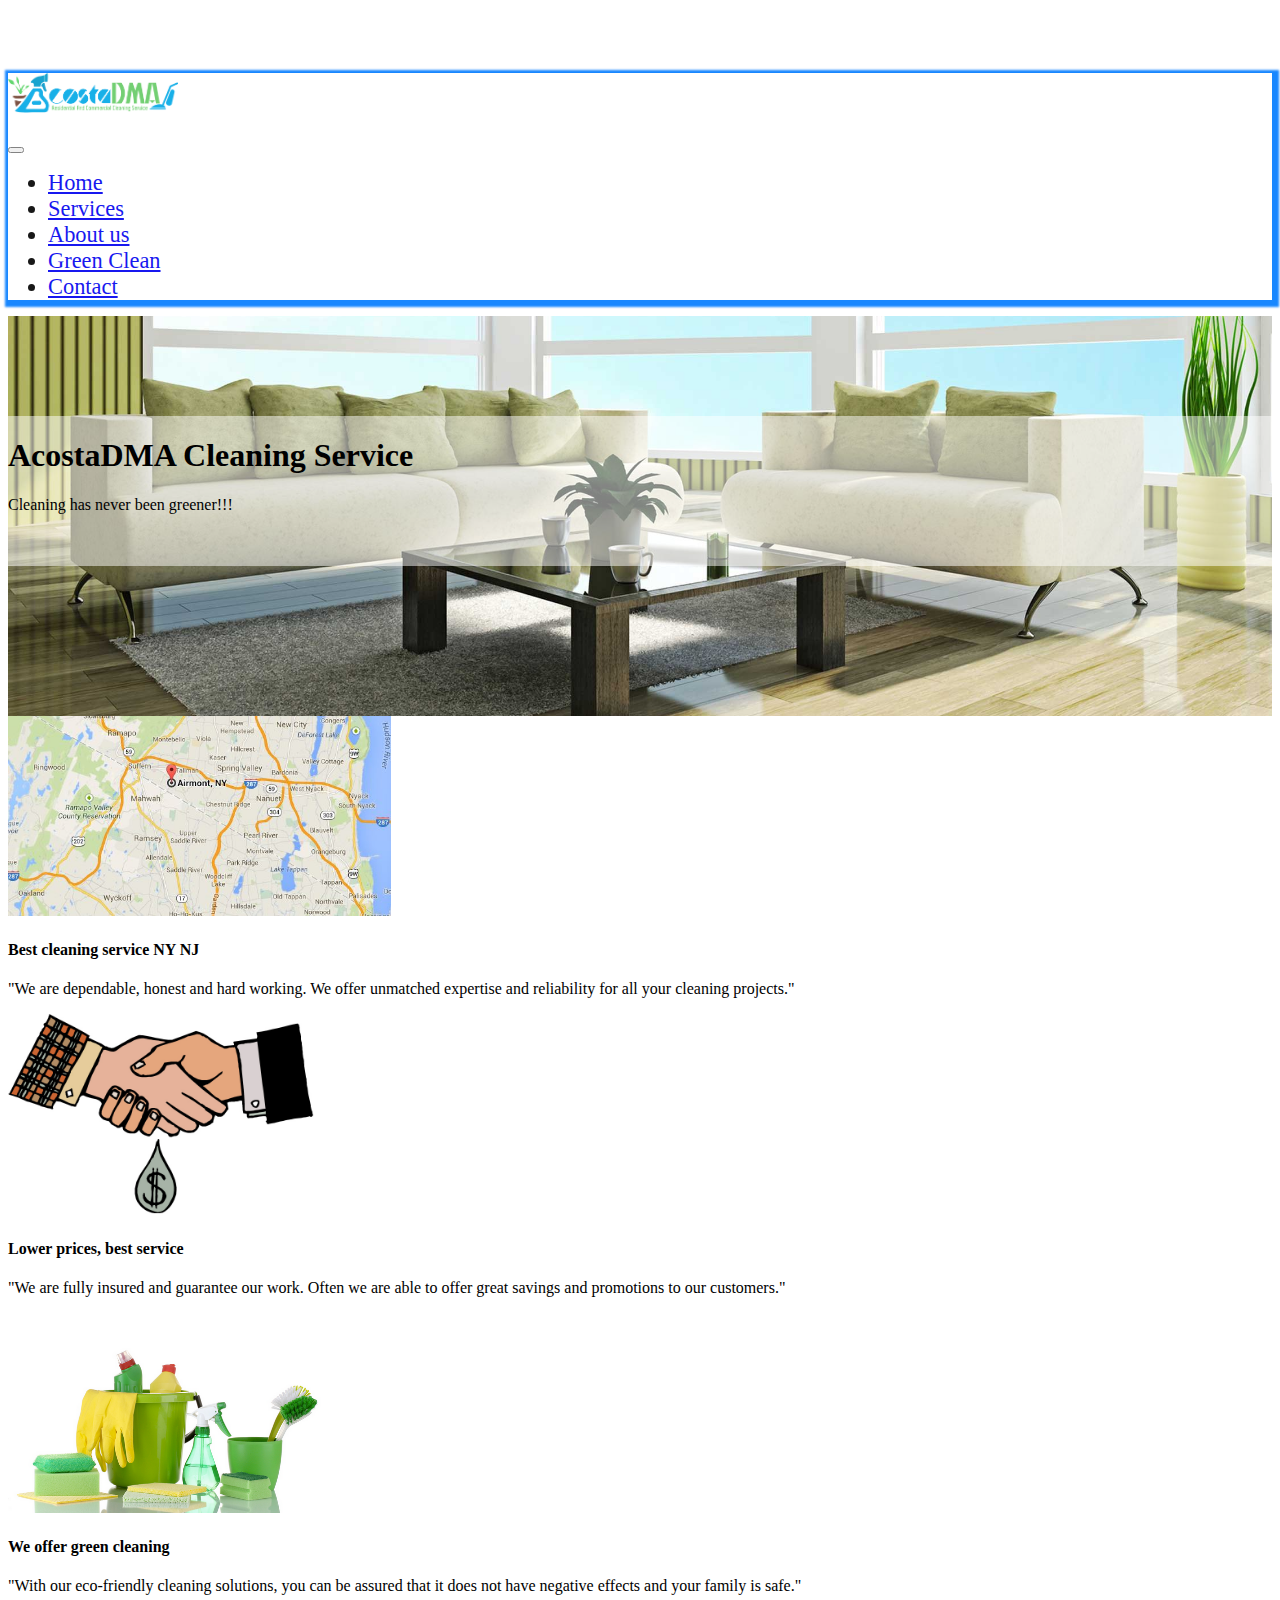
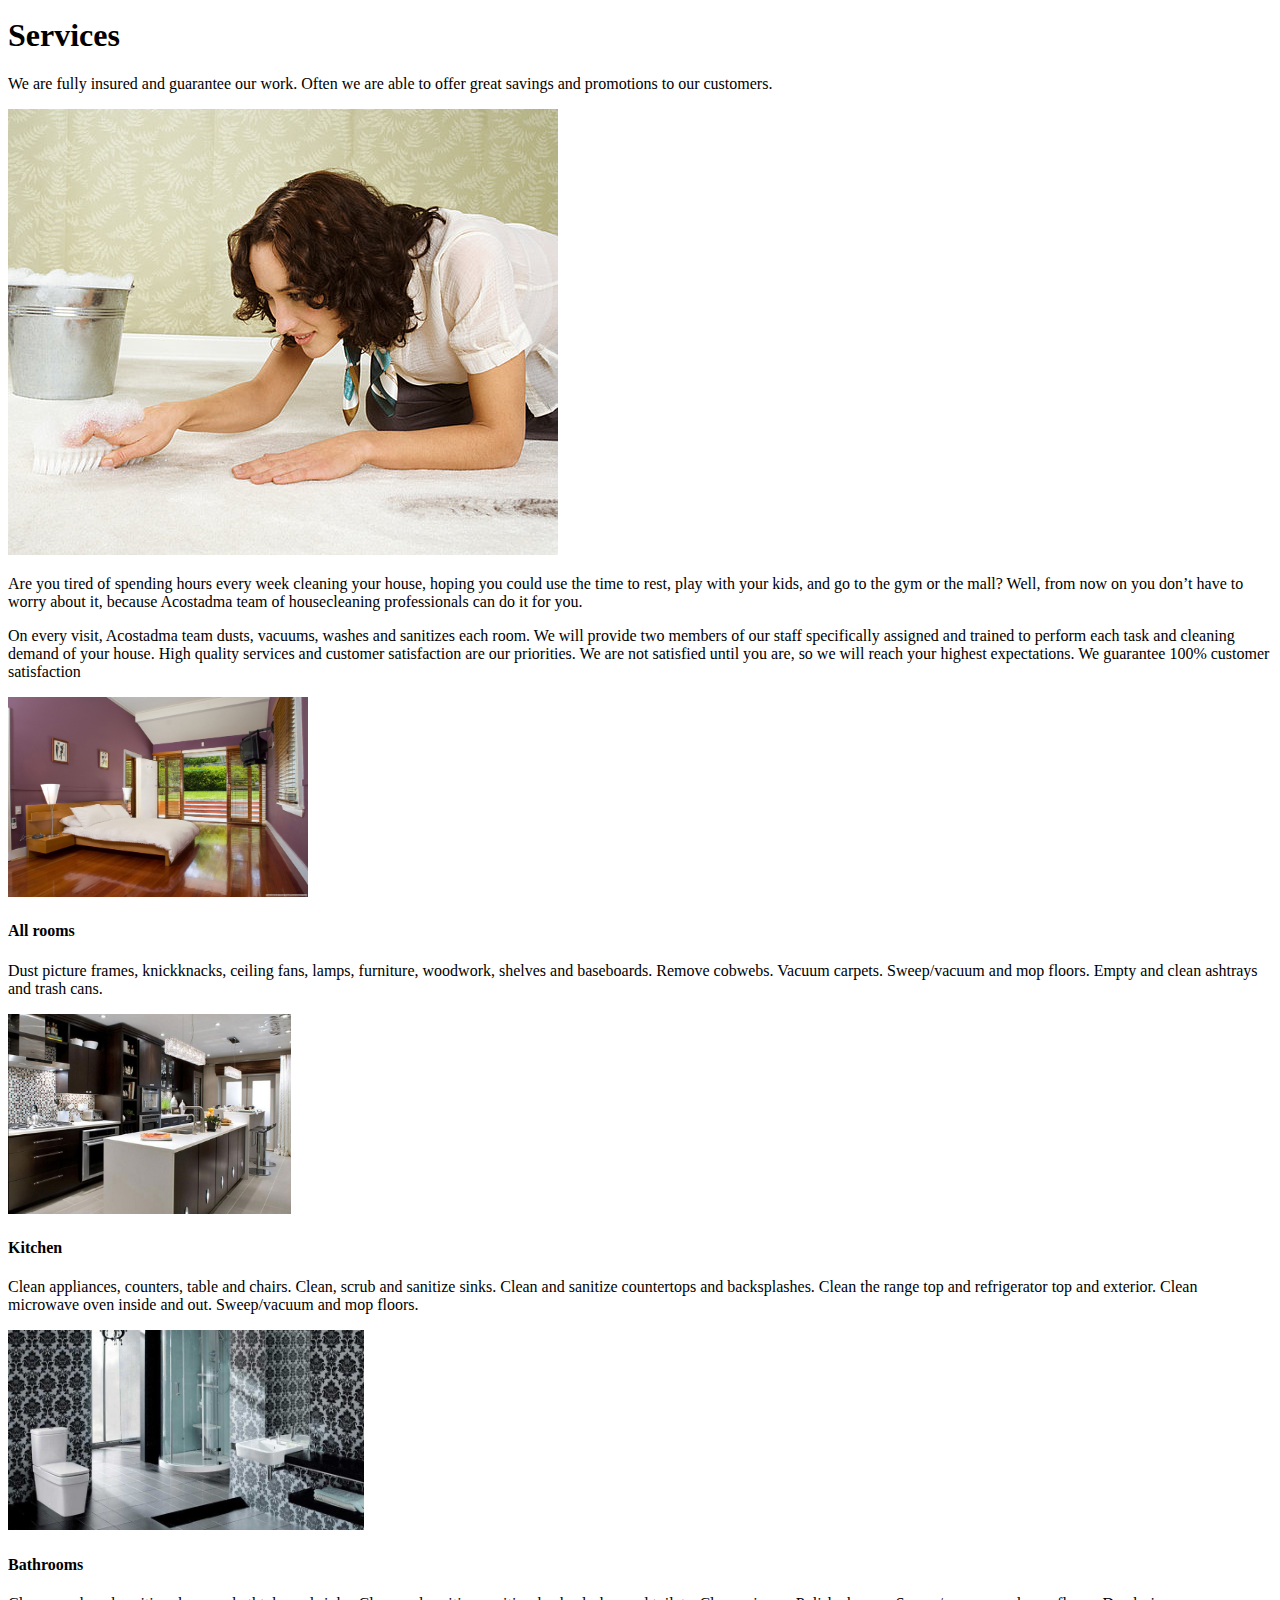
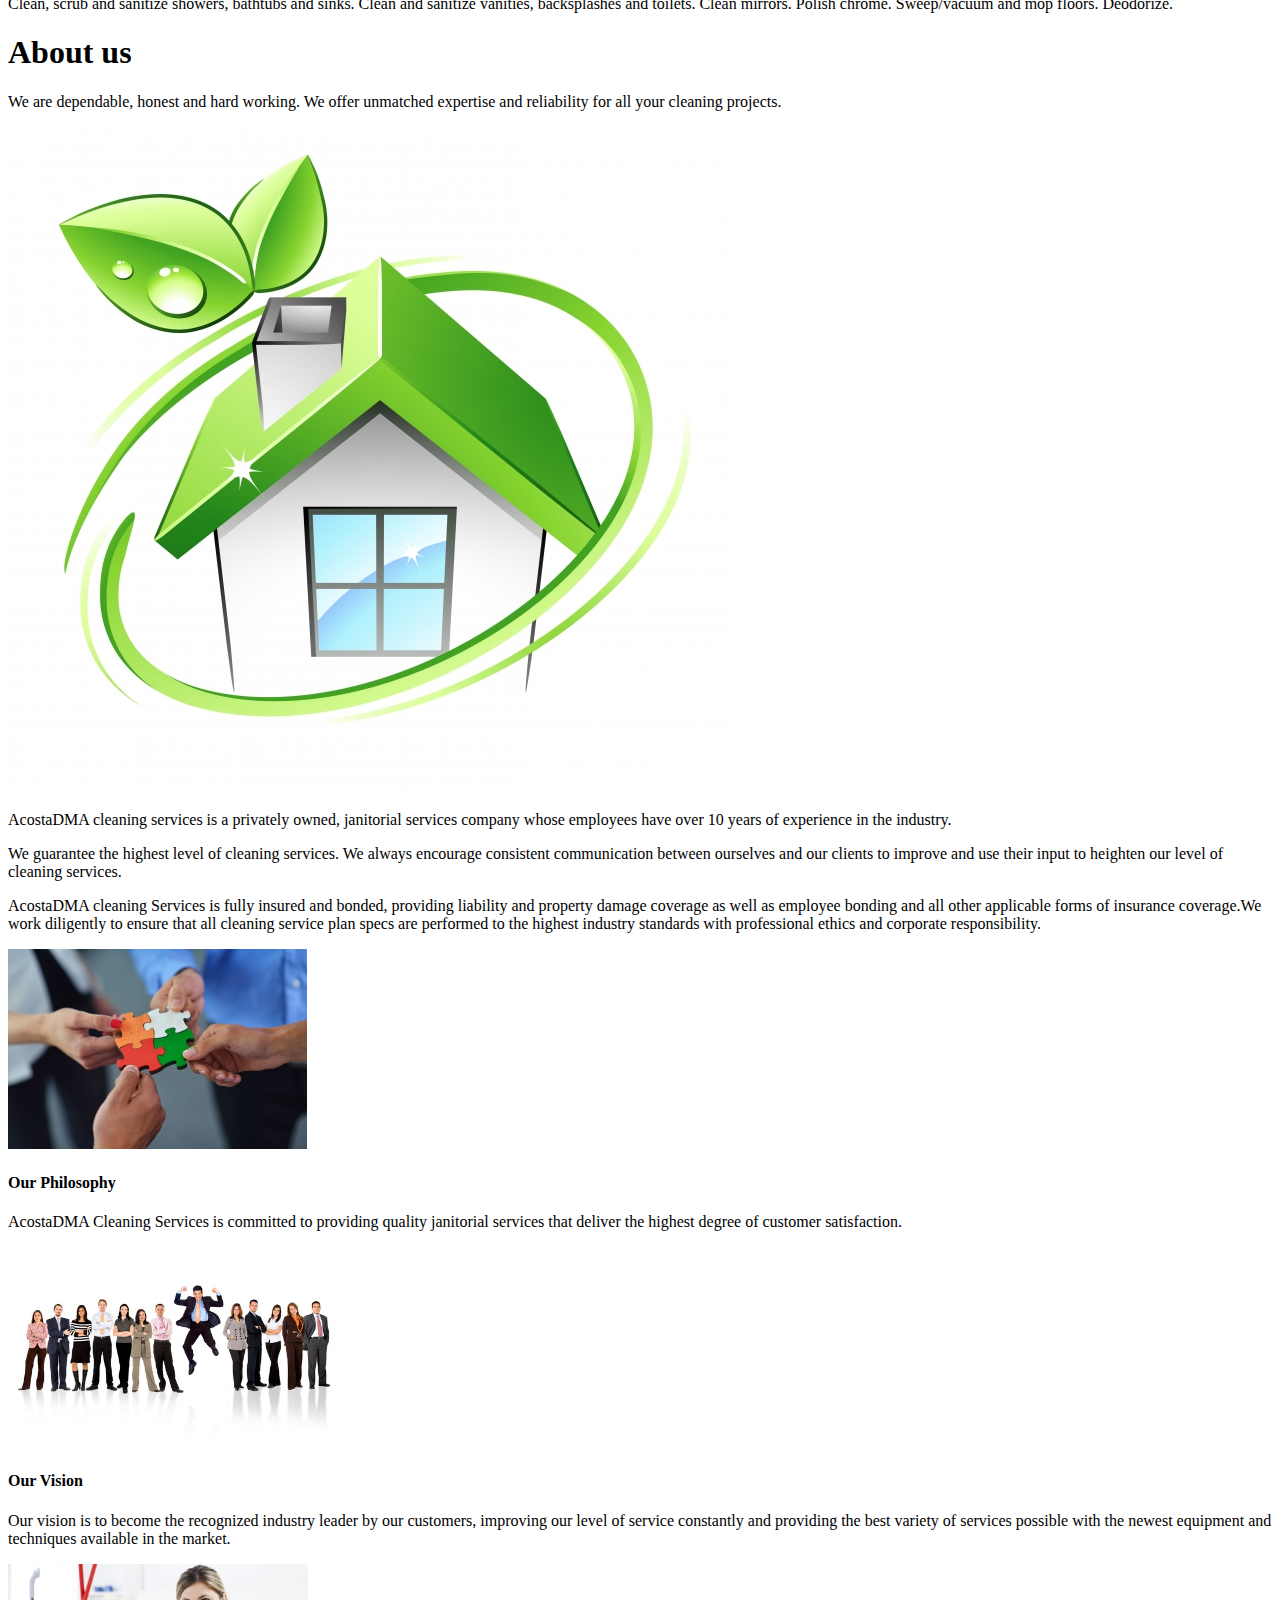
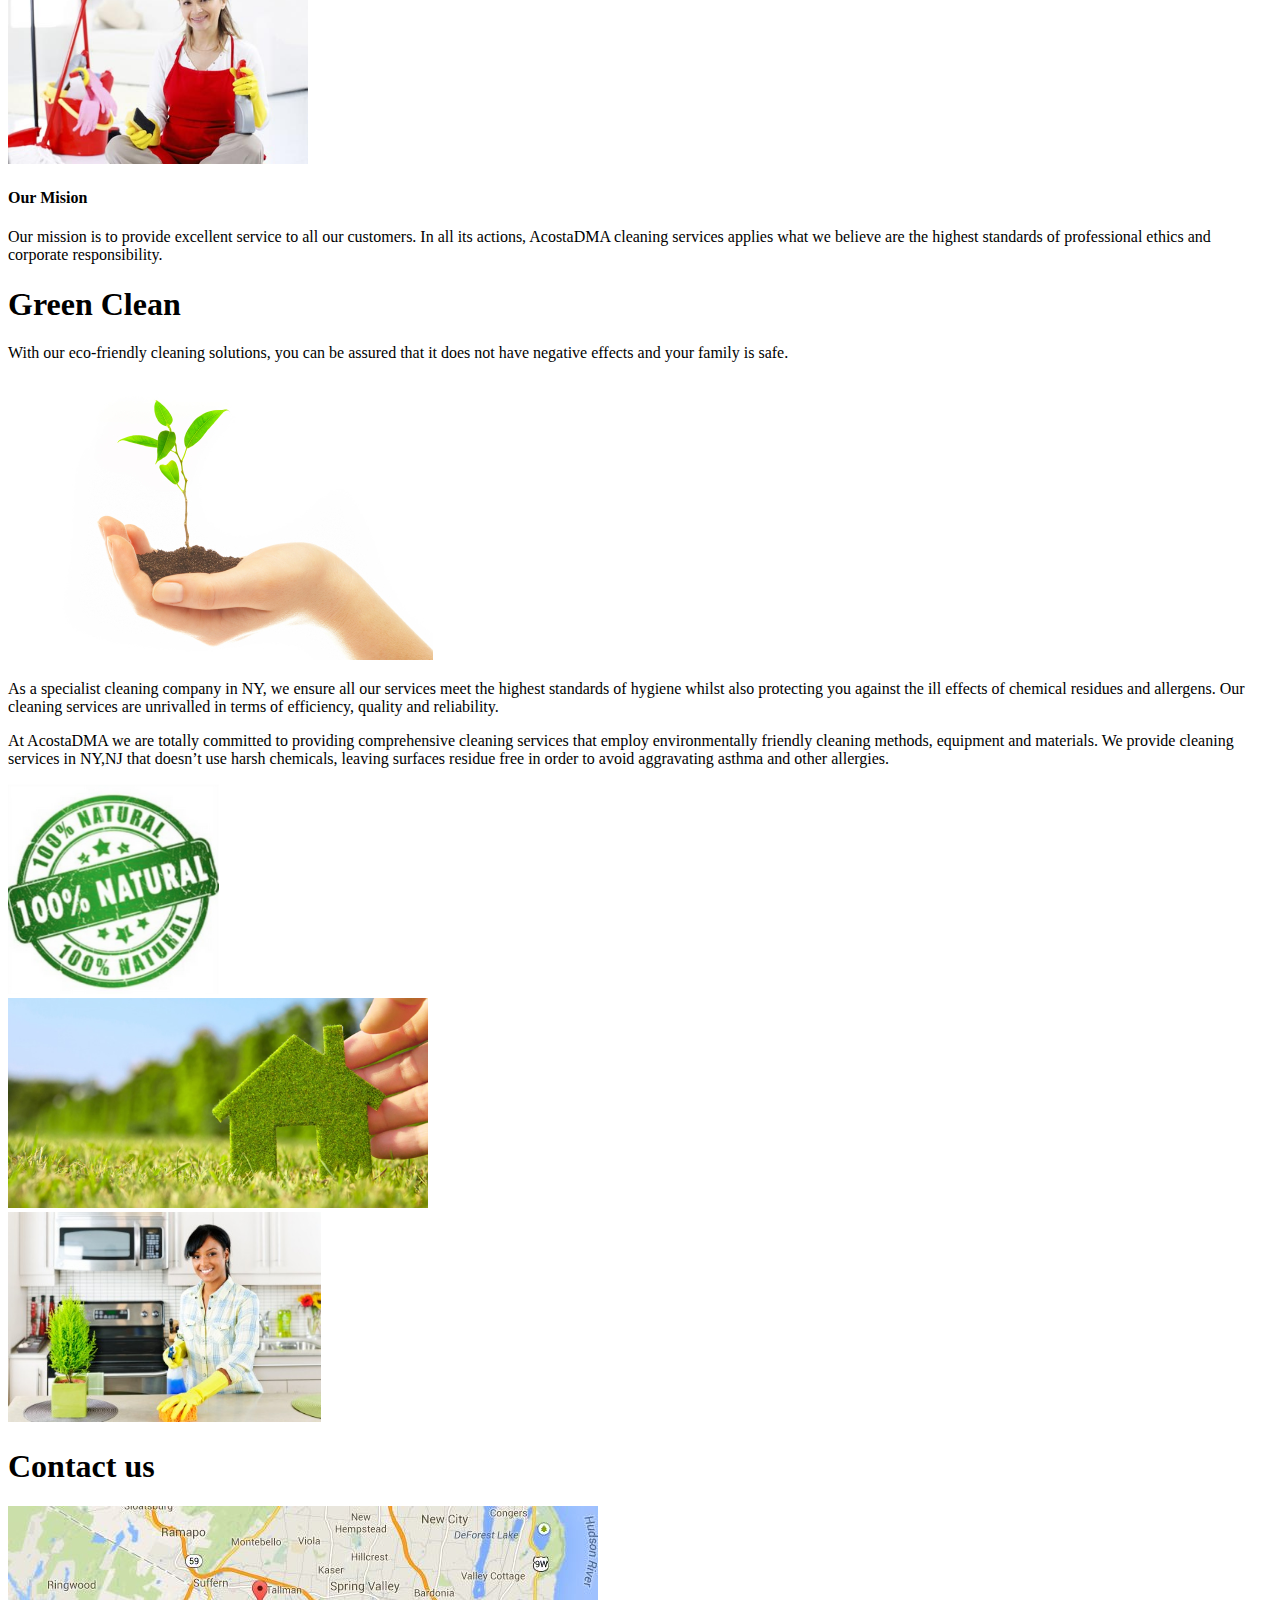
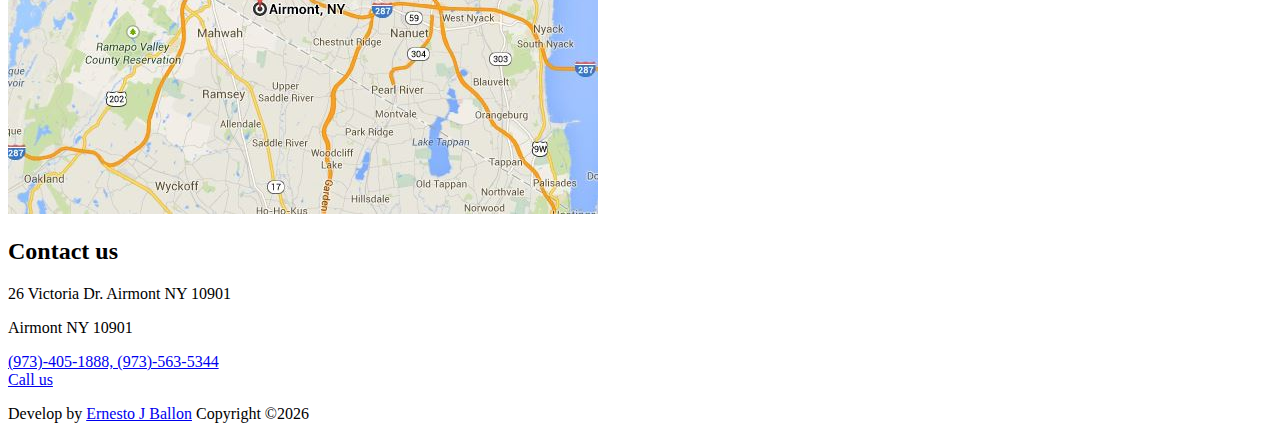
<file: index.html>
<!DOCTYPE html>
<html lang="en">
<head>
    <meta charset="UTF-8">
    <meta name="viewport" content="width=device-width, initial-scale=1.0">
    <meta http-equiv="X-UA-Compatible" content="ie=edge">
    <link rel="stylesheet" href="https://use.fontawesome.com/releases/v5.6.1/css/all.css" integrity="sha384-gfdkjb5BdAXd+lj+gudLWI+BXq4IuLW5IT+brZEZsLFm++aCMlF1V92rMkPaX4PP" crossorigin="anonymous">


    <link rel="stylesheet" href="https://stackpath.bootstrapcdn.com/bootstrap/4.1.3/css/bootstrap.min.css" integrity="sha384-MCw98/SFnGE8fJT3GXwEOngsV7Zt27NXFoaoApmYm81iuXoPkFOJwJ8ERdknLPMO" crossorigin="anonymous">

    <link rel="stylesheet" href="css/style.css">
    <title>Bootstrap theme</title>
</head>
<body id="home" data-spy="scroll" data-target="#main-nav">
    <!-- Start Here -->
    <nav
      id="main-nav"
      class="navbar navbar-expand-lg navbar-light fixed-top  "
    >
      <div class="container">
        <a href="#home" class="navbar-brand">
          <img class="img-logo" src="img/logo.png"  height="40" alt="" />
          <h3 class="d-inline align-middle ml-4 text-dark">
            
          </h3>
        </a>
        <button
          class="navbar-toggler"
          data-toggle="collapse"
          data-target="#navbarCollapse"
        >
          <span class="navbar-toggler-icon"></span>
        </button>
        <div class="collapse navbar-collapse" id="navbarCollapse">
          <ul class="navbar-nav ml-auto">
            <li class="navbar-item">
              <a id="link-home" href="#home" class="nav-link active">Home</a>
            </li>
            <li class="navbar-item">
              <a id="link-services" href="#services-head" class="nav-link">Services</a>
            </li>
            <li class="navbar-item">
              <a id="link-about" href="#about-head" class="nav-link">About us</a>
            </li>
            <li class="navbar-item">
              <a id="link-green" href="#green-head" class="nav-link">Green Clean</a>
            </li>
            <li class="navbar-item">
                <a id="link-contact" href="#contact-head" class="nav-link">Contact</a>
            </li>
          </ul>
        </div>
      </div>
    </nav>
    <!-- Showcase -->
    <section id="showcase" class="py-5">
        <div class="primary-overlay text-dark">
          <div class="container">
            <div class="row">
              <div class="over-div col text-center p-3">
                <div class="overlay-text">
                  <h1 class="display-4">AcostaDMA Cleaning Service</h1>
                  <p class="lead">
                    Cleaning has never been greener!!!
                  </p>
                </div>
              </div>
            </div>
          </div>
        </div>
      </section>
      <!-- Cards Section -->
      <section id="cards">
          <div class="container my-4">
              <div class="row">
                  <div class="col-md-4 mt-2">
                        <div class="card text-center border-white mb-4">
                                <img class="card-img-top img-fluid"  src="img/card-1.jpg" alt="">
                                <div class="card-body border-muted ">
                                  <h4 class="card-title">Best cleaning service NY NJ
                                    </h4>
                                  <p class="card-text">"We are dependable, honest and hard working. We offer unmatched expertise and reliability for all your cleaning projects."</p>
                                  
                                </div>
                              </div>
                  </div>
                  <div class="col-md-4  mt-2">
                        <div class="card text-center  border-white mb-4 ">
                                <img class="card-img-top img-fluid p-3  " src="img/card-2.jpg" alt="">
                                <div class="card-body ">
                                  <h4 class="card-title ">Lower prices, best service
                                    </h4>
                                  <p class="card-text">"We are fully insured and guarantee our work. Often we are able to offer great savings and promotions to our customers."</p>
                                  
                                </div>
                              </div>
                  </div>
                  <div class=" col-md-4 mt-2">
                        <div class="card text-center border-white">
                                <img class="card-img-top img-fluid" src="img/card-3.png" alt="">
                                <div class="card-body">
                                  <h4 class="card-title">We offer green cleaning
                                    </h4>
                                  <p class="card-text">"With our eco-friendly cleaning solutions, you can be assured that it does not have negative effects and your family is safe."</p>
                                  
                                </div>
                              </div>
                </div>
              </div>
              
          </div>
      </section>
      <!-- Services Section  -->
      <section id="services-head">
            <div class="bg-primary  text-white">
                <div class="container py-3">
                        <div class="row">
                                <div class="col text-center">
                                    <h1 >Services</h1>
                                    
                                </div>
                        </div>
                </div>
               
            </div>
     </section>
     <section id="services">
         <div class="container">
             <div class="container p-4 my-3">
                 <p class="lead text-primary text-center mb-3">
                        We are fully insured and guarantee our work. Often we are able to offer great savings and promotions to our customers.
                 </p>
                 <div class="row p-3 text-justify">
                     <div class="col-sm-4 my-auto ">
                         <img class="img-fluid" src="img/cleaning.jpg" alt="">
                     </div>
                     <div class="col-sm-8 mt-3 p-3">
                         <p class="lead">
                                Are you tired of spending hours every week cleaning your house, hoping you could use the time to rest, play with your kids, and go to the gym or the mall? Well, from now on you don’t have to worry about it, because Acostadma team of housecleaning professionals can do it for you.
                         </p>
                         <p class="lead">
                                On every visit, Acostadma team dusts, vacuums, washes and sanitizes each room. We will provide two members of our staff specifically assigned and trained to perform each task and cleaning demand of your house. High quality services and customer satisfaction are our priorities. We are not satisfied until you are, so we will reach your highest expectations. We guarantee 100% customer satisfaction
                         </p>
                     </div>
                 </div>
             </div>
         </div>
     </section>

     <section id="cards">
            <div class="container my-4">
                <div class="row">
                    <div class="col-md-4 mt-2">
                          <div class="card text-center border-white mb-4">
                                  <img class="card-img-top img-fluid"  src="img/acostadma-cuarto.jpg" alt="">
                                  <div class="card-body border-muted ">
                                    <h4 class="card-title text-primary">All rooms
                                      </h4>
                                    <p class="card-text">Dust picture frames, knickknacks, ceiling fans, lamps, furniture, woodwork, shelves and baseboards. Remove cobwebs. Vacuum carpets. Sweep/vacuum and mop floors. Empty and clean ashtrays and trash cans.</p>
                                    
                                  </div>
                                </div>
                    </div>
                    <div class="col-md-4  mt-2">
                          <div class="card text-center  border-white mb-4 ">
                                  <img class="card-img-top img-fluid p-3  " src="img/acostadma-cocina.jpg" alt="">
                                  <div class="card-body ">
                                    <h4 class="card-title text-primary ">Kitchen
                                      </h4>
                                    <p class="card-text">Clean appliances, counters, table and chairs. Clean, scrub and sanitize sinks. Clean and sanitize countertops and backsplashes. Clean the range top and refrigerator top and exterior. Clean microwave oven inside and out. Sweep/vacuum and mop floors.</p>
                                    
                                  </div>
                                </div>
                    </div>
                    <div class=" col-md-4 mt-2">
                          <div class="card text-center border-white">
                                  <img class="card-img-top img-fluid" src="img/acostadma-bano.jpg" alt="">
                                  <div class="card-body">
                                    <h4 class="card-title text-primary">Bathrooms
                                      </h4>
                                    <p class="card-text">Clean, scrub and sanitize showers, bathtubs and sinks. Clean and sanitize vanities, backsplashes and toilets. Clean mirrors. Polish chrome. Sweep/vacuum and mop floors. Deodorize.</p>
                                    
                                  </div>
                                </div>
                  </div>
                </div>
                
            </div>
        </section>
 <!-- About Section  -->
 <section id="about-head">
        <div class="bg-success  text-white">
            <div class="container py-3">
                    <div class="row">
                            <div class="col text-center">
                                <h1 >About us</h1>
                                
                            </div>
                    </div>
            </div>
           
        </div>
 </section>
 <section id="about">
        <div class="container">
            <div class="container p-4 my-3">
                <p class="lead text-success text-center mb-3">
                        We are dependable, honest and hard working. We offer unmatched expertise and reliability for all your cleaning projects. </p>
                <div class="row p-3 text-justify">
                    <div class="col-sm-4 my-auto ">
                        <img class="img-fluid" src="img/casa.jpg" alt="">
                    </div>
                    <div class="col-sm-8 mt-3 p-3">
                        <p class="lead">
                                AcostaDMA cleaning services is a privately owned, janitorial services company whose employees have over 10 years of experience in the industry.</p>
                        <p class="lead">
                                We guarantee the highest level of cleaning services. We always encourage consistent communication between ourselves and our clients to improve and use their input to heighten our level of cleaning services.</p>
                    
                        <p class="lead">
                                AcostaDMA cleaning Services is fully insured and bonded, providing liability and property damage coverage as well as employee bonding and all other applicable forms of insurance coverage.We work diligently to ensure that all cleaning service plan specs are performed to the highest industry standards with professional ethics and corporate responsibility.</p>
                    </div>
                </div>
            </div>
        </div>
    </section>
    <section id="cards">
            <div class="container my-4">
                <div class="row">
                    <div class="col-md-4 mt-2">
                          <div class="card text-center border-white mb-4">
                                  <img class="card-img-top img-fluid"  src="img/acostadma-philosophy.jpg" alt="">
                                  <div class="card-body border-muted ">
                                    <h4 class="card-title text-success">Our Philosophy
                                      </h4>
                                    <p class="card-text">AcostaDMA Cleaning Services is committed to providing quality janitorial services that deliver the highest degree of customer satisfaction.</p>
                                    
                                  </div>
                                </div>
                    </div>
                    <div class="col-md-4  mt-2">
                          <div class="card text-center  border-white mb-4 ">
                                  <img class="card-img-top img-fluid p-3  " src="img/acostadma-vision.jpg" alt="">
                                  <div class="card-body ">
                                    <h4 class="card-title text-success ">Our Vision
                                      </h4>
                                    <p class="card-text">Our vision is to become the recognized industry leader by our customers, improving our level of service constantly and providing the best variety of services possible with the newest equipment and techniques available in the market.</p>
                                    
                                  </div>
                                </div>
                    </div>
                    <div class=" col-md-4 mt-2">
                          <div class="card text-center border-white">
                                  <img class="card-img-top img-fluid" src="img/acostadma-mision.jpg" alt="">
                                  <div class="card-body">
                                    <h4 class="card-title text-success">Our Mision
                                      </h4>
                                    <p class="card-text">Our mission is to provide excellent service to all our customers. In all its actions, AcostaDMA cleaning services applies what we believe are the highest standards of professional ethics and corporate responsibility.</p>
                                    
                                  </div>
                                </div>
                  </div>
                </div>
                
            </div>
        </section>
         <!-- green Section  -->
 <section id="green-head">
        <div class="bg-success  text-white">
            <div class="container py-3">
                    <div class="row">
                            <div class="col text-center">
                                <h1 >Green Clean</h1>
                                
                            </div>
                    </div>
            </div>
           
        </div>
 </section>
 <section id="green">
        <div class="container">
            <div class="container p-4 my-3">
                <p class="lead text-success text-center mb-3">
                        With our eco-friendly cleaning solutions, you can be assured that it does not have negative effects and your family is safe.</p>
                <div class="row p-3 text-justify">
                    <div class="col-sm-4 my-auto ">
                        <img class="img-fluid" src="img/acostadma-greenclean.jpg" alt="">
                    </div>
                    <div class="col-sm-8 mt-3 p-3">
                        <p class="lead">
                            As a specialist cleaning company in NY, we ensure all our services meet the highest standards of hygiene whilst also protecting you against the ill effects of chemical residues and allergens. Our cleaning services are unrivalled in terms of efficiency, quality and reliability.

                        </p>
                    
                        <p class="lead">
                                At AcostaDMA we are totally committed to providing comprehensive cleaning services that employ environmentally friendly cleaning methods, equipment and materials. We provide cleaning services in NY,NJ that doesn’t use harsh chemicals, leaving surfaces residue free in order to avoid aggravating asthma and other allergies.</p>
                    </div>
                </div>
            </div>
        </div>
    </section>
    <section id="cards2">
            <div class="container my-4">
                <div class="row">
                    <div class="col-md-4 mt-2">
                          <div class="card text-center border-white mb-4">
                                  <img class="card-img-top img-fluid"  src="img/acostadma-natural.png" alt="">
                                  
                                </div>
                    </div>
                    <div class="col-md-4  mt-2">
                          <div class="card text-center  border-white mb-4 ">
                                  <img class="card-img-top img-fluid p-3  " src="img/acostadma-green.jpg" alt="">
                                  
                                </div>
                    </div>
                    <div class=" col-md-4 mt-2">
                          <div class="card text-center border-white">
                                  <img class="card-img-top img-fluid" src="img/acostadma-green2.jpg" alt="">
                                  
                                </div>
                  </div>
                </div>
                
            </div>
        </section>
        <!-- Contact -->
        <section id="contact-head">
                <div class="bg-primary  text-white">
                    <div class="container py-3">
                            <div class="row">
                                    <div class="col text-center">
                                        <h1 >Contact us</h1>
                                        
                                    </div>
                            </div>
                    </div>
                   
                </div>
         </section>
<section id="contact">
        <div class="container mt-4">
            <div class="card">
                <img class="img-fluid" src="img/card-1.jpg" alt="">
                <div class="container p-4">
                        <h2>Contact us</h2>
                        <p class="card-title">26 Victoria Dr. Airmont NY 10901</p>
                        <p class="card-title"> Airmont NY 10901</p>
                        <a href='tel:973-405-1888' class="card-title mb-5">(973)-405-1888, (973)-563-5344</a></br>
                        <a href='tel:862-702-8980' class="mt-3 btn btn-block btn-primary text-white">Call us</a>
                </div>
               
    
                 
                
            </div>
        </div>
    </section>
    <!-- footer -->
    <footer id="main-footer" class="py-4 bg-success text-white mt-5">
            <div class="container">
              <div class="row text-center">
                <div class="mx-auto">
                  <p class="lead">Develop by <a class="text-white" href='mailto:ernestoballono@gmail.com'>Ernesto J Ballon</a>  Copyright &copy;<span id="year"></span></p>
                </div>
              </div>
            </div>
          </footer>

<script
  src="https://code.jquery.com/jquery-3.3.1.min.js"
  integrity="sha256-FgpCb/KJQlLNfOu91ta32o/NMZxltwRo8QtmkMRdAu8="
  crossorigin="anonymous"></script>
    <script src="https://cdnjs.cloudflare.com/ajax/libs/popper.js/1.14.3/umd/popper.min.js" integrity="sha384-ZMP7rVo3mIykV+2+9J3UJ46jBk0WLaUAdn689aCwoqbBJiSnjAK/l8WvCWPIPm49" crossorigin="anonymous"></script>
    <script src="https://stackpath.bootstrapcdn.com/bootstrap/4.1.3/js/bootstrap.min.js" integrity="sha384-ChfqqxuZUCnJSK3+MXmPNIyE6ZbWh2IMqE241rYiqJxyMiZ6OW/JmZQ5stwEULTy" crossorigin="anonymous"></script>
    <script>
        //get the current year for the copyright
        $('#year').text(new Date().getFullYear());
        //Init Scrollspy
      $("body").scrollspy({ target: "#main-nav" });

      //smooth scrolling
      $("#main-nav a").on("click", function(event) {
        if (this.hash !== "") {
          event.preventDefault();
          const hash = this.hash;
          //add 110 because i wanted it to be just where the element begin
          let offset = 0;
          if(hash  == '#services-head'){
            offset = $('#services-head').offset().top -72;
             }
          if(hash  == '#about-head'){
            offset =  $('#about-head').offset().top-72;
             }
          if(hash  == '#green-head'){
                offset =  $('#green-head').offset().top-72;
                 }
                 
          if(hash  == '#contact-head'){
            offset = $('#contact-head').offset().top - 72;
          console.log($('#contact-head').offset().top);
        }
          $("html,body")
            .not(":animated")
            .animate(
              {
                  
                scrollTop: offset
              },
              800,
              function() {
                window.location.has = hash;
                $('.navbar-toggler').click();

              }
            );
        }
      });
      //Scroll Function
      $(window).scroll(function() {

        $("#link-home").removeClass("active");
        $("#link-services").removeClass("active");
        $("#link-about").removeClass("active");
        $("#link-green").removeClass("active");
        $("#link-contact").removeClass("active");

        if ($("#contact-head").offset().top - $('#main-nav').outerHeight()-20 <= $(window).scrollTop()) {
          $("#link-contact").addClass("active");
          return;
        }
        if ($("#green-head").offset().top - $('#main-nav').outerHeight() -20<= $(window).scrollTop()) {
          $("#link-green").addClass("active");
          return;
        }
        if ($("#about-head").offset().top - $('#main-nav').outerHeight()-20 <= $(window).scrollTop()) {
          $("#link-about").addClass("active");
          return;
        }
        if ($("#services-head").offset().top - $('#main-nav').outerHeight()-20 <= $(window).scrollTop()) {
            $("#link-services").addClass("active");
            return;
          } else {
          $("#link-home").addClass("active");
        }
      });
    </script>    
</body>
</html>
</file>
<file: css/style.css>
body {
  margin-top: 73px; }

.navbar {
  box-shadow: 2px 2px 2px 5px #007bff;
  opacity: 0.9;
  background: #fff; }
  .navbar .navbar-item {
    font-size: 1.4rem;
    padding-right: 1.4rem; }

#showcase {
  position: relative;
  background: url("../img/showcase.jpg");
  background-size: cover;
  background-position: center;
  height: 400px; }
  #showcase .primary-overlay {
    background: rgba(255, 255, 255, 0.5);
    position: absolute;
    top: 25%;
    left: 0;
    width: 100%;
    height: 150px; }
  @media (max-width: 768px) {
    #showcase .lead {
      margin: 28% 0 auto 0;
      font-size: 22px;
      line-height: 2;
      font-weight: 500; }
    #showcase .display-4 {
      display: none; }
    #showcase .primary-overlay {
      background: rgba(255, 255, 255, 0.5);
      position: absolute;
      top: 0;
      left: 0;
      width: 100%;
      height: 100%; }
    #showcase .navbar-brand {
      display: none; } }

#cards .card-img-top {
  height: 200px; }

#cards2 .card-img-top {
  height: 210px; }
</file>
